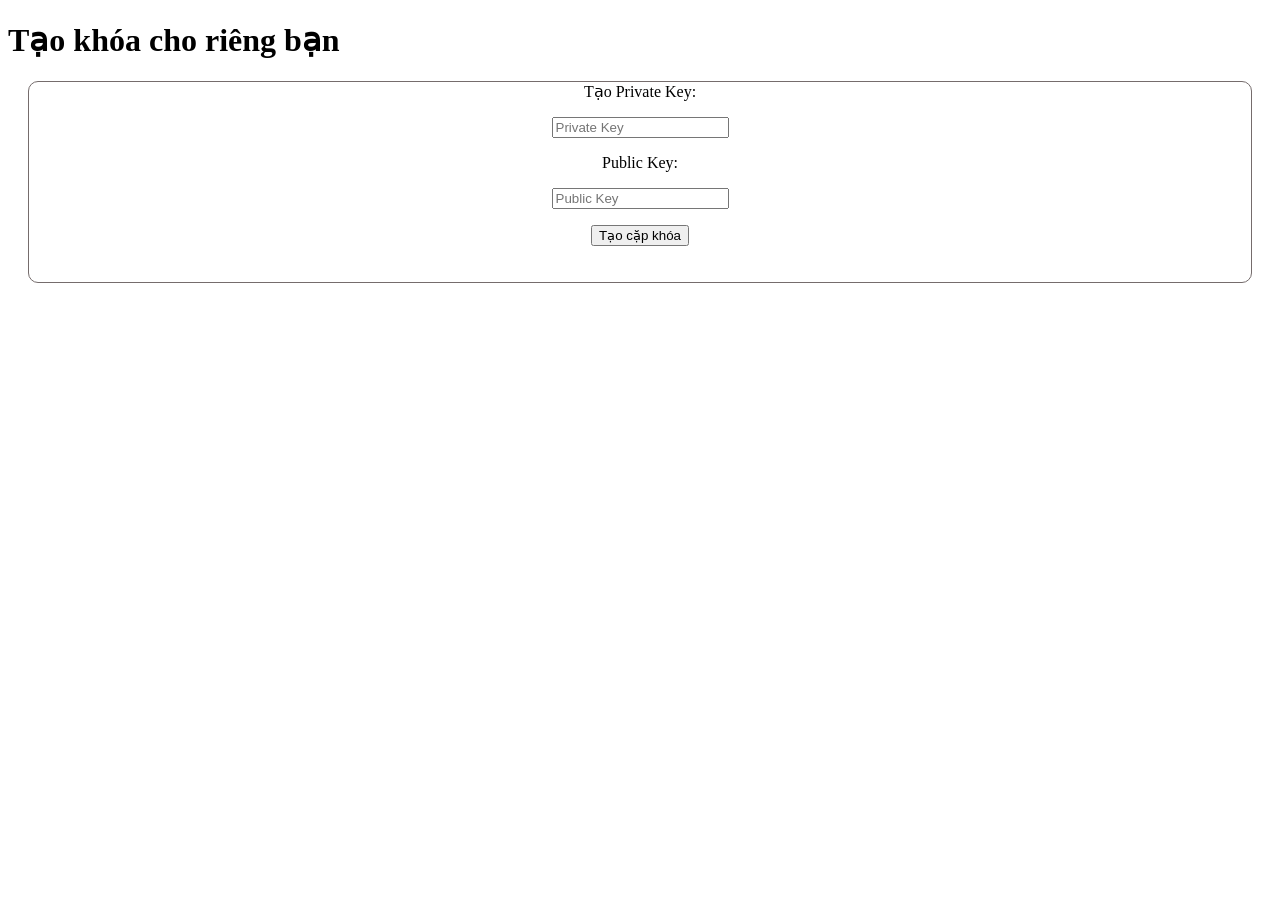
<file: frontend/createkey.html>
<!doctype html>
<html lang="en">
  <head>
    <meta charset="UTF-8" />
    <meta name="viewport" content="width=device-width, initial-scale=1.0" />
    <title>Document</title>
  </head>
  <body>
    <div class="container">
      <h1>Tạo khóa cho riêng bạn</h1>
      <div
        class="content"
        style="
          border: 100%;
          height: 200px;
          border: 1px solid #756c6c;
          border-radius: 10px;
          text-align: center;
          margin: 20px;
        "
      >
        <div class="muc">
          <div>Tạo Private Key:</div>
          <p>
            <input
              type="text"
              name="private-key"
              placeholder="Private Key"
              required
            />
          </p>
        </div>

        <div class="muc">
          <div>Public Key:</div>
          <p>
            <input type="text" name="public-key" placeholder="Public Key" />
          </p>
        </div>

        <div class="btn-muc">
          <p>
            <button name="submit">Tạo cặp khóa</button>
          </p>
        </div>
      </div>
    </div>
  </body>
</html>
</file>
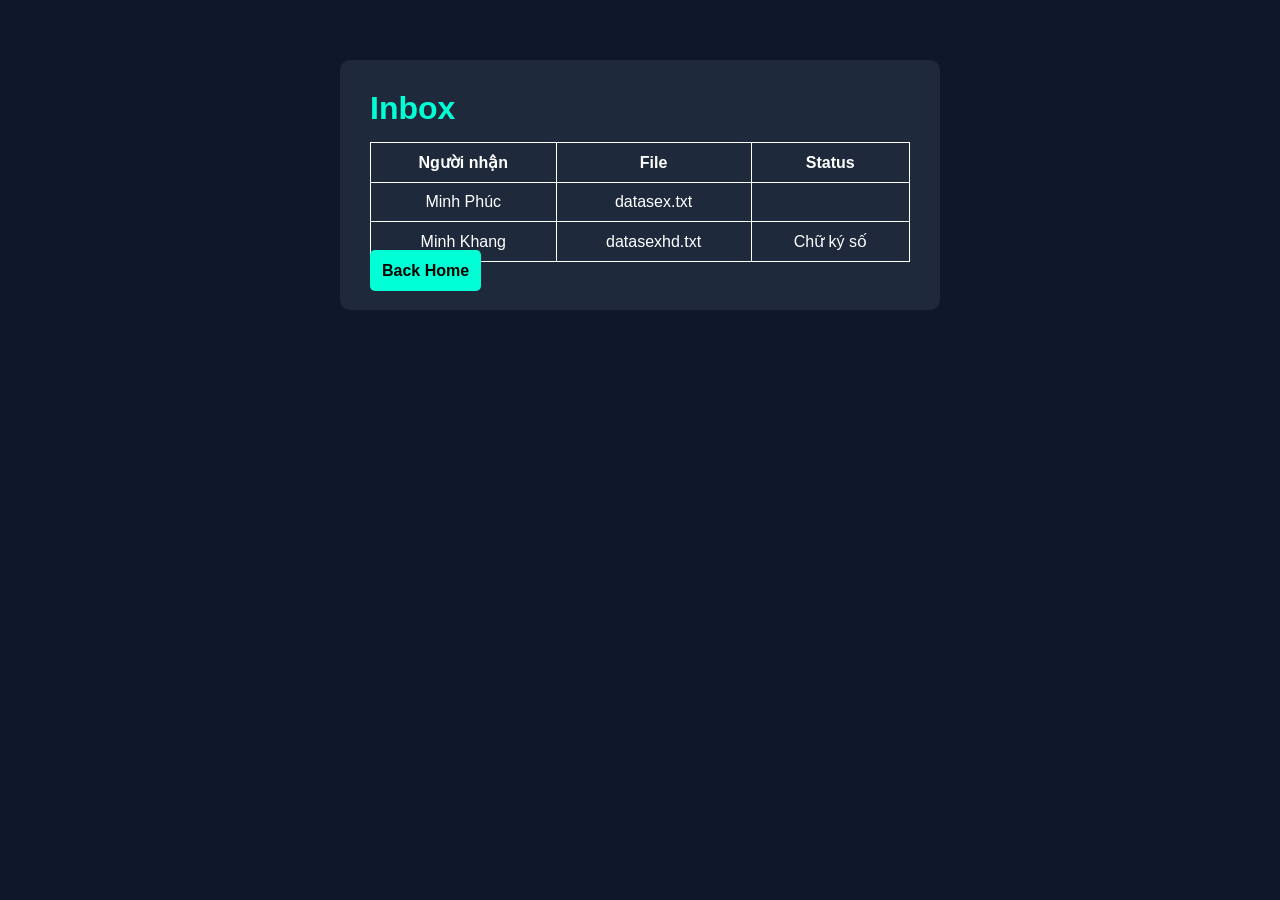
<file: frontend/inbox.html>
<!doctype html>
<html lang="en">
  <head>
    <meta charset="UTF-8" />
    <meta name="viewport" content="width=device-width, initial-scale=1.0" />
    <title>Inbox</title>
    <link rel="stylesheet" href="css/style.css" />
  </head>
  <body>
    <div class="container">
      <h1>Inbox</h1>

      <table>
        <tr>
          <th>Người nhận</th>
          <th>File</th>
          <th>Status</th>
        </tr>

        <tr>
          <td>Minh Phúc</td>
          <td>datasex.txt</td>
          <td></td>
        </tr>

        <tr>
          <td>Minh Khang</td>
          <td>datasexhd.txt</td>
          <td>Chữ ký số</td>
        </tr>
      </table>

      <a class="back" href="index.html">Back Home</a>
    </div>
  </body>
</html>
</file>
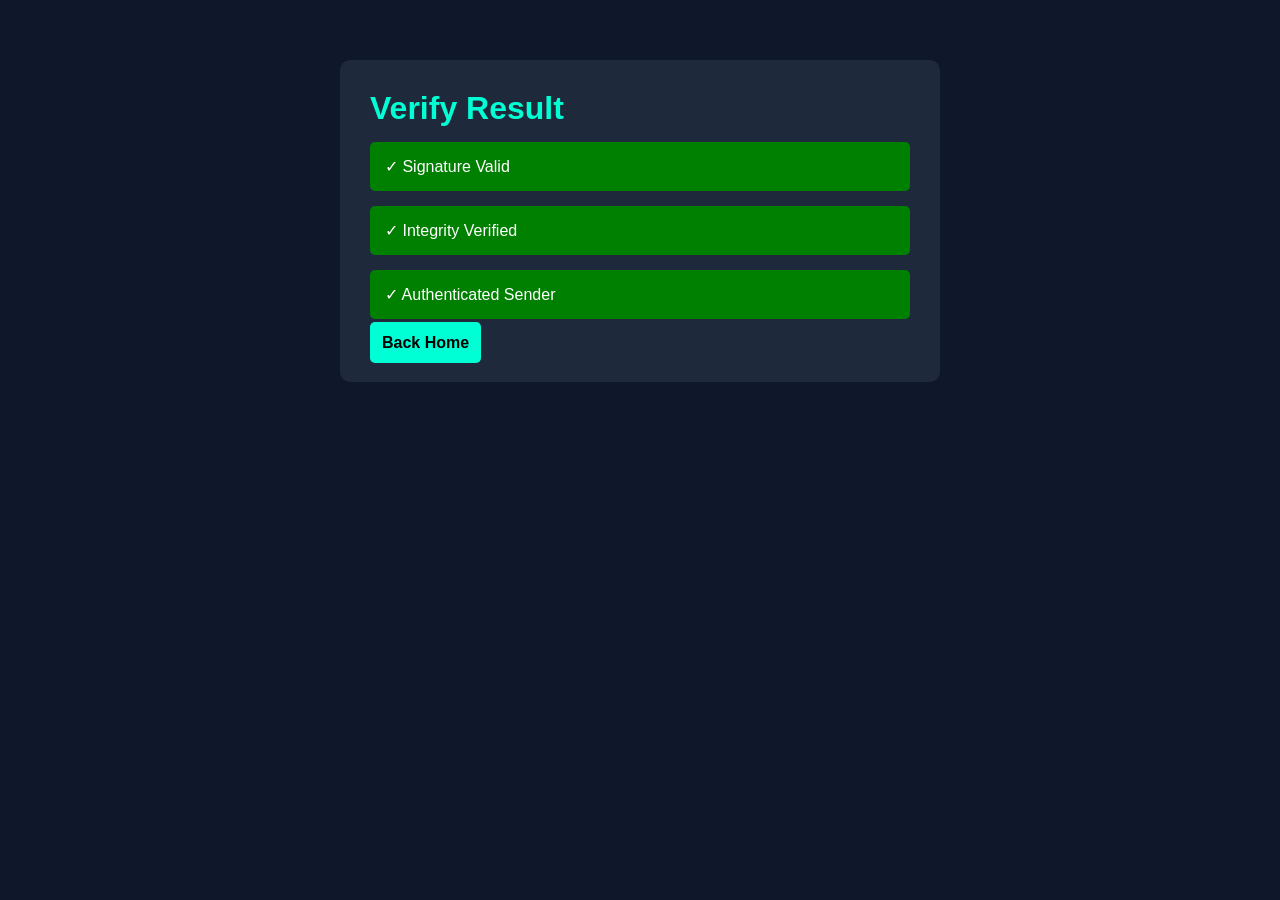
<file: frontend/verify.html>
<!DOCTYPE html>
<html lang="en">
<head>
  <meta charset="UTF-8">
  <meta name="viewport" content="width=device-width, initial-scale=1.0"/>
  <title>Verify Signature</title>
  <link rel="stylesheet" href="css/style.css">
</head>
<body>

  <div class="container">

    <h1>Verify Result</h1>

    <div class="verify success">
      ✓ Signature Valid
    </div>

    <div class="verify success">
      ✓ Integrity Verified
    </div>

    <div class="verify success">
      ✓ Authenticated Sender
    </div>

    <a class="back" href="index.html">Back Home</a>

  </div>

</body>
</html>
</file>
<file: frontend/css/style.css>
* {
  margin: 0;
  padding: 0;
  box-sizing: border-box;
}

body {
  background: #0f172a;
  color: white;
  font-family: Arial, sans-serif;
}

.container {
  width: 90%;
  max-width: 600px;
  margin: 60px auto;
  background: #1e293b;
  padding: 30px;
  border-radius: 10px;
}

h1 {
  margin-bottom: 15px;
  color: #00ffd5;
}

p {
  margin-bottom: 20px;
}

.menu {
  display: flex;
  flex-direction: column;
  gap: 15px;
}

.menu a,
button,
.back {
  background: #00ffd5;
  color: black;
  padding: 12px;
  text-decoration: none;
  text-align: center;
  border: none;
  border-radius: 5px;
  cursor: pointer;
  font-weight: bold;
}

form {
  display: flex;
  flex-direction: column;
  gap: 15px;
}

input,
select {
  padding: 10px;
  border-radius: 5px;
  border: none;
}

.checkbox-group {
  display: flex;
  flex-direction: column;
  gap: 10px;
}

#status {
  margin-top: 20px;
  color: #00ffd5;
}

table {
  width: 100%;
  border-collapse: collapse;
}

table th,
table td {
  border: 1px solid white;
  padding: 10px;
  text-align: center;
}

.verify {
  padding: 15px;
  margin-bottom: 15px;
  border-radius: 5px;
}

.success {
  background: green;
}
</file>
